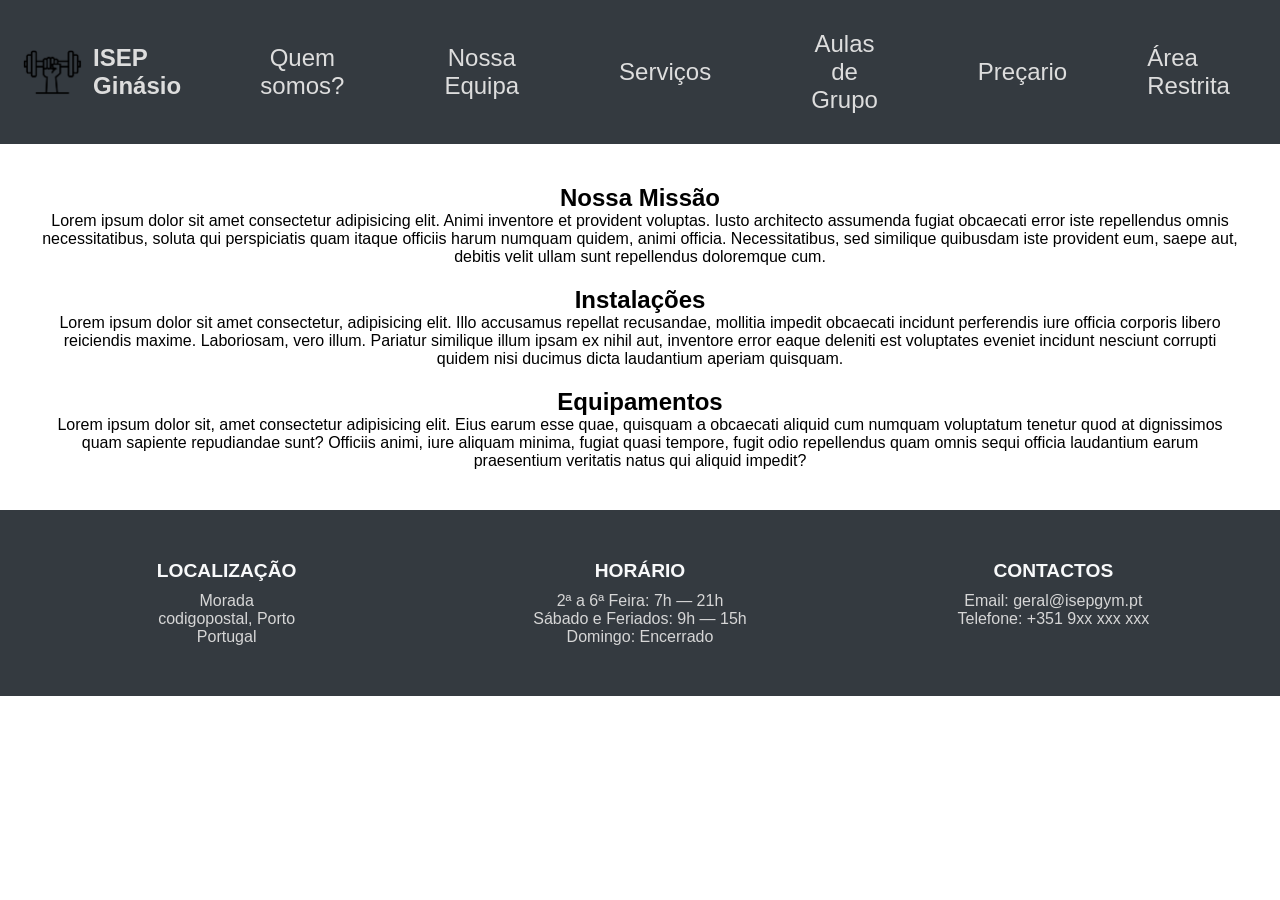
<file: index.html>
<!DOCTYPE html>
<html lang="pt">
<head>
    <meta charset="UTF-8">
    <meta name="viewport" content="width=device-width, initial-scale=1.0">

    <title>ISEP Ginásio</title>

    <!-- favicon -->
     <link rel="shortcut icon" href="assets/images/gym125.png" type="image/png">
    
    <!-- estilos da página -->
     <link rel="stylesheet" href="assets/css/estilos.css">

</head>
<body>
    <!-- Navegação -->
     <nav class="bng-navbar">
        <!-- Logo e Nome -->
         <div>
            <img src="assets/images/gym255.png" alt="Logo da empresa">
            <h3>ISEP Ginásio</h3>
         </div>

        <!-- Links centrais -->
         <div class="container-navegacao">
            <a href="index.html">Quem somos?</a>
            <a href="equipa.html">Nossa Equipa</a>
            <a href="servicos.html">Serviços</a>
            <a href="aulasgrupo.html">Aulas de Grupo</a>
            <a href="precario.html">Preçario</a>
        </div>

        <!-- Área Cliente -->
         <div class="nav-cliente">
            <a href="login_form.html" target="_blank">Área Restrita</a>
        </div>
     </nav>

    <!-- Secção "Conteúdo da página"-->
     <!-- Secção Quem Somos? -->
      <section class="container-texto-generico">
        
        <article id="quem-somos">
            <h2>Nossa Missão</h2>
            <p>Lorem ipsum dolor sit amet consectetur adipisicing elit. Animi inventore et provident voluptas. Iusto architecto assumenda fugiat obcaecati error iste repellendus omnis necessitatibus, soluta qui perspiciatis quam itaque officiis harum numquam quidem, animi officia. Necessitatibus, sed similique quibusdam iste provident eum, saepe aut, debitis velit ullam sunt repellendus doloremque cum.</p>
        </article>
        
        <article id="quem-somos">
            <h2>Instalações</h2>
            <p>Lorem ipsum dolor sit amet consectetur, adipisicing elit. Illo accusamus repellat recusandae, mollitia impedit obcaecati incidunt perferendis iure officia corporis libero reiciendis maxime. Laboriosam, vero illum. Pariatur similique illum ipsam ex nihil aut, inventore error eaque deleniti est voluptates eveniet incidunt nesciunt corrupti quidem nisi ducimus dicta laudantium aperiam quisquam.</p>
        </article>

        <article id="quem-somos">
            <h2>Equipamentos</h2>
            <p>Lorem ipsum dolor sit, amet consectetur adipisicing elit. Eius earum esse quae, quisquam a obcaecati aliquid cum numquam voluptatum tenetur quod at dignissimos quam sapiente repudiandae sunt? Officiis animi, iure aliquam minima, fugiat quasi tempore, fugit odio repellendus quam omnis sequi officia laudantium earum praesentium veritatis natus qui aliquid impedit?</p>
        </article>

      </section>

    <!-- Rodapé -->
     <footer class="footer-container">
        <div class="footer-section">
            <strong>LOCALIZAÇÃO</strong>
            <p>Morada <br> codigopostal, Porto <br> Portugal</p>
        </div>
        <div class="footer-section">
            <strong>HORÁRIO</strong>
            <p>2ª a 6ª Feira: 7h — 21h</p>
            <p>Sábado e Feriados: 9h — 15h</p>
            <p>Domingo: Encerrado</p>
        </div>
        <div class="footer-section">
            <strong>CONTACTOS</strong>
            <p>Email: geral@isepgym.pt</p>
            <p>Telefone: +351 9xx xxx xxx</p>
        </div>
     </footer>
</body>
</html>
</file>
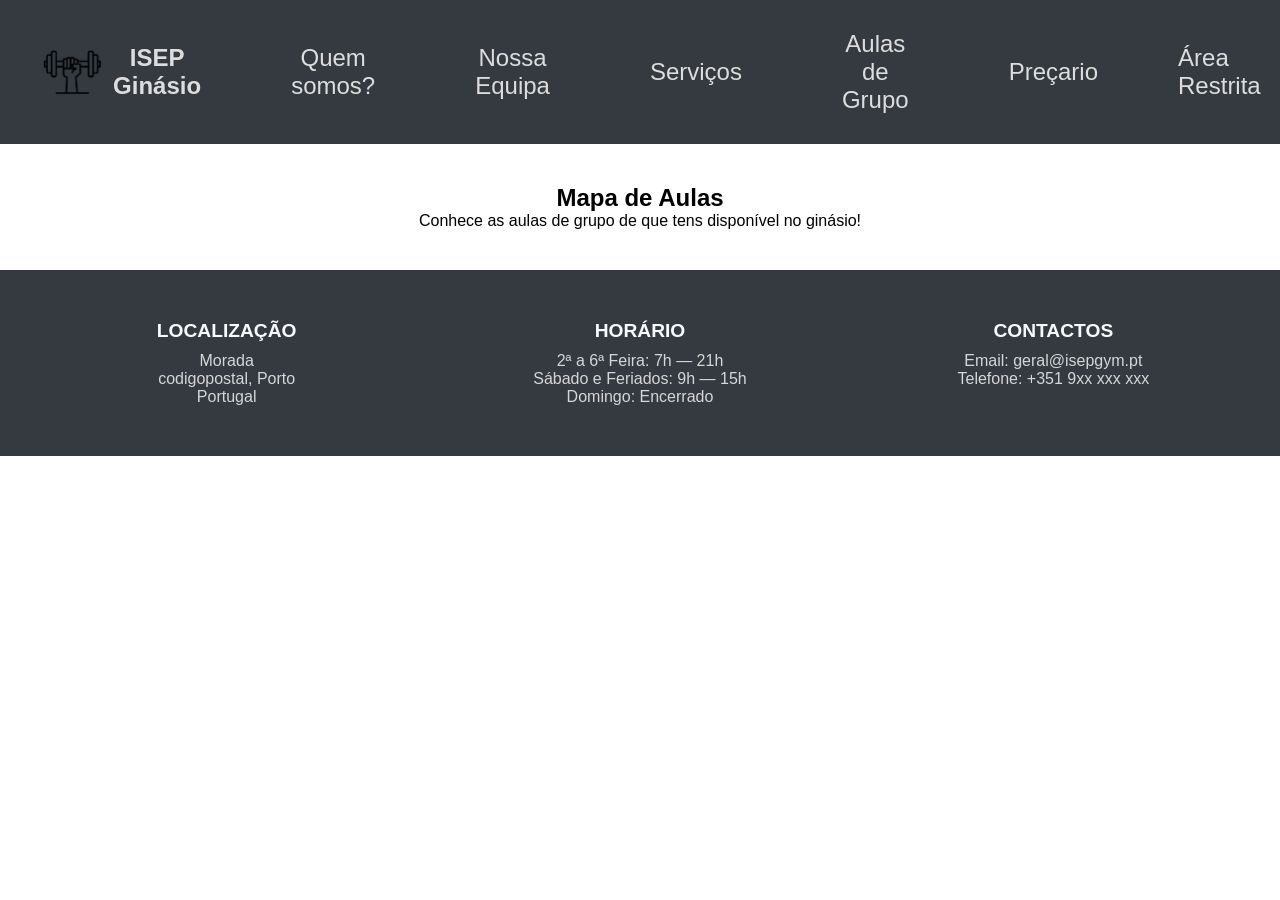
<file: aulasgrupo.html>
<!DOCTYPE html>
<html lang="pt">
<head>
    <meta charset="UTF-8">
    <meta name="viewport" content="width=device-width, initial-scale=1.0">

    <title>ISEP Ginásio</title>

    <!-- favicon -->
     <link rel="shortcut icon" href="assets/images/gym125.png" type="image/png">
    
    <!-- estilos da página -->
     <link rel="stylesheet" href="assets/css/estilos.css">

</head>
<body>
    <!-- Navegação -->
     <nav class="bng-navbar">
        <!-- Logo e Nome -->
         <div class="container-navegacao">
            <img src="assets/images/gym255.png" alt="Logo da empresa">
            <h3>ISEP Ginásio</h3>
         </div>

        <!-- Links centrais -->
         <div class="container-navegacao">
            <a href="index.html">Quem somos?</a>
            <a href="equipa.html">Nossa Equipa</a>
            <a href="servicos.html">Serviços</a>
            <a href="aulasgrupo.html">Aulas de Grupo</a>
            <a href="precario.html">Preçario</a>
        </div>

        <!-- Área Cliente -->
         <div class="nav-cliente">
            <a href="login_form.html" target="_blank">Área Restrita</a>
        </div>
     </nav>

    <!-- Secção "Conteúdo da página - Aulas de grupo"-->
     <section class="container-texto-generico">
        <section>
            <h2>Mapa de Aulas</h2>
            <p>Conhece as aulas de grupo de que tens disponível no ginásio!</p>
        </section>
    </section>

    <!-- Rodapé -->
     <footer class="footer-container">
        <div class="footer-section">
            <strong>LOCALIZAÇÃO</strong>
            <p>Morada <br> codigopostal, Porto <br> Portugal</p>
        </div>
        <div class="footer-section">
            <strong>HORÁRIO</strong>
            <p>2ª a 6ª Feira: 7h — 21h</p>
            <p>Sábado e Feriados: 9h — 15h</p>
            <p>Domingo: Encerrado</p>
        </div>
        <div class="footer-section">
            <strong>CONTACTOS</strong>
            <p>Email: geral@isepgym.pt</p>
            <p>Telefone: +351 9xx xxx xxx</p>
        </div>
     </footer>
</body>
</html>
</file>
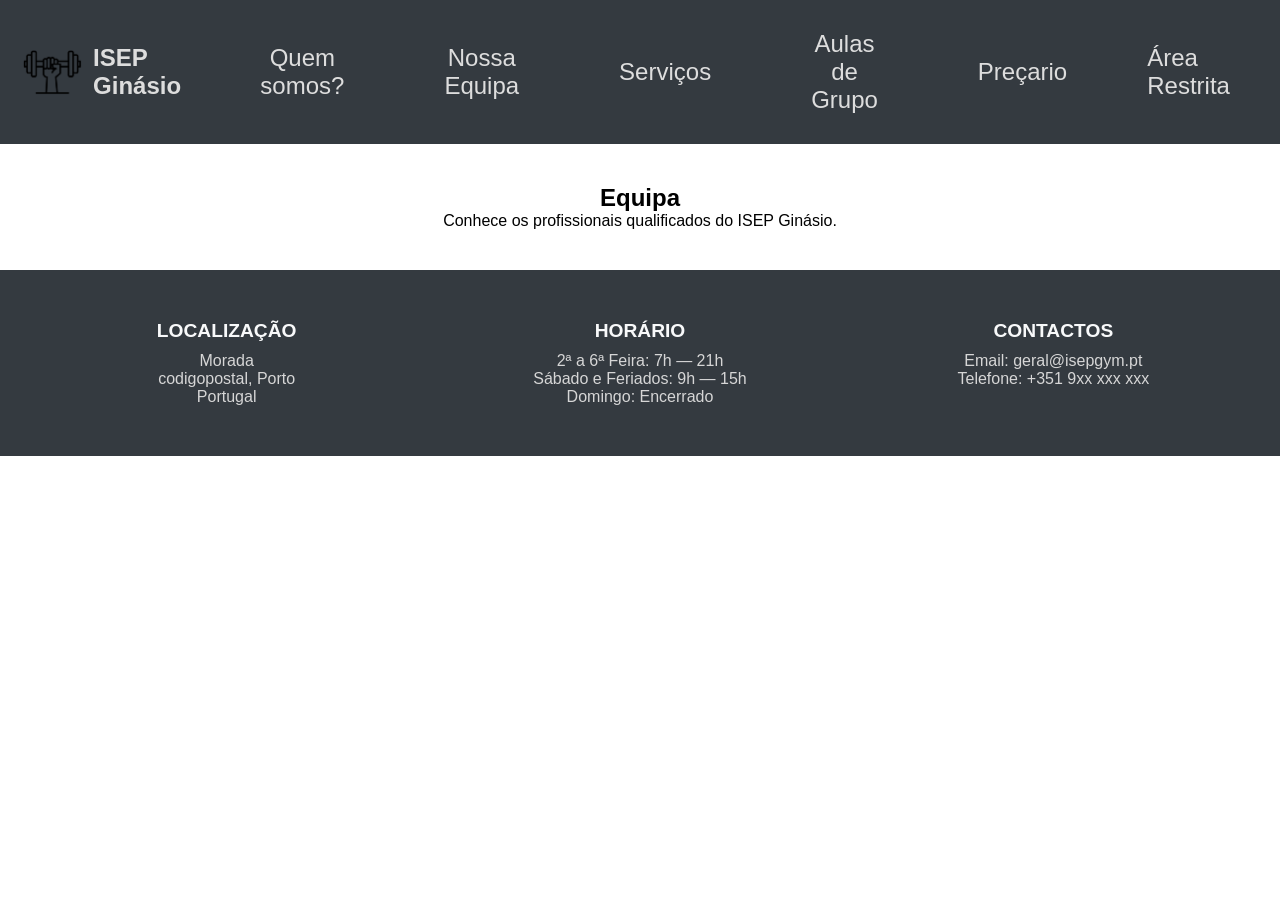
<file: equipa.html>
<!DOCTYPE html>
<html lang="pt">
<head>
    <meta charset="UTF-8">
    <meta name="viewport" content="width=device-width, initial-scale=1.0">

    <title>ISEP Ginásio</title>

    <!-- favicon -->
     <link rel="shortcut icon" href="assets/images/gym125.png" type="image/png">
    
    <!-- estilos da página -->
     <link rel="stylesheet" href="assets/css/estilos.css">

</head>
<body>
    <!-- Navegação -->
     <nav class="bng-navbar">
        <!-- Logo e Nome -->
         <div>
            <img src="assets/images/gym255.png" alt="Logo da empresa">
            <h3>ISEP Ginásio</h3>
         </div>

        <!-- Links centrais -->
         <div class="container-navegacao">
            <a href="index.html">Quem somos?</a>
            <a href="equipa.html">Nossa Equipa</a>
            <a href="servicos.html">Serviços</a>
            <a href="aulasgrupo.html">Aulas de Grupo</a>
            <a href="precario.html">Preçario</a>
        </div>

        <!-- Área Cliente -->
         <div class="nav-cliente">
            <a href="login_form.html" target="_blank">Área Restrita</a>
        </div>
     </nav>

    <!-- Secção "Conteúdo da página - Equipa"-->
     <section class="container-texto-generico">
        <section>
            <h2>Equipa</h2>
            <p>Conhece os profissionais qualificados do ISEP Ginásio.</p>
        </section>
     </section>

    <!-- Rodapé -->
     <footer class="footer-container">
        <div class="footer-section">
            <strong>LOCALIZAÇÃO</strong>
            <p>Morada <br> codigopostal, Porto <br> Portugal</p>
        </div>
        <div class="footer-section">
            <strong>HORÁRIO</strong>
            <p>2ª a 6ª Feira: 7h — 21h</p>
            <p>Sábado e Feriados: 9h — 15h</p>
            <p>Domingo: Encerrado</p>
        </div>
        <div class="footer-section">
            <strong>CONTACTOS</strong>
            <p>Email: geral@isepgym.pt</p>
            <p>Telefone: +351 9xx xxx xxx</p>
        </div>
     </footer>
</body>
</html>
</file>
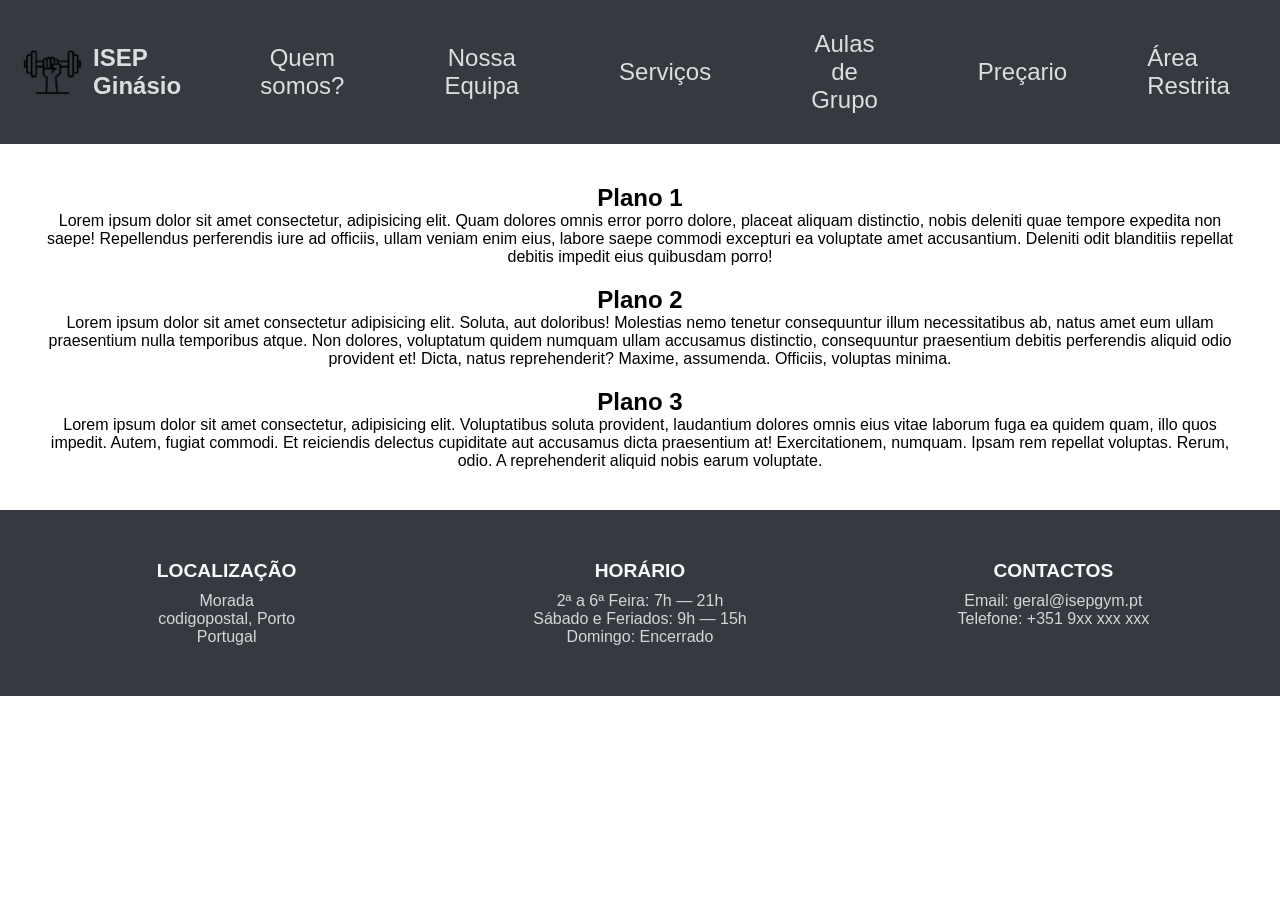
<file: precario.html>
<!DOCTYPE html>
<html lang="pt">
<head>
    <meta charset="UTF-8">
    <meta name="viewport" content="width=device-width, initial-scale=1.0">

    <title>ISEP Ginásio</title>

    <!-- favicon -->
     <link rel="shortcut icon" href="assets/images/gym125.png" type="image/png">
    
    <!-- estilos da página -->
     <link rel="stylesheet" href="assets/css/estilos.css">

</head>
<body>
    <!-- Navegação -->
     <nav class="bng-navbar">
        <!-- Logo e Nome -->
         <div>
            <img src="assets/images/gym255.png" alt="Logo da empresa">
            <h3>ISEP Ginásio</h3>
         </div>

        <!-- Links centrais -->
         <div class="container-navegacao">
            <a href="index.html">Quem somos?</a>
            <a href="equipa.html">Nossa Equipa</a>
            <a href="servicos.html">Serviços</a>
            <a href="aulasgrupo.html">Aulas de Grupo</a>
            <a href="precario.html">Preçario</a>
        </div>

        <!-- Área Cliente -->
         <div class="nav-cliente">
            <a href="login_form.html" target="_blank">Área Restrita</a>
        </div>
     </nav>

    <!-- Secção "Conteúdo da página - Preçário"-->
     <section class="container-texto-generico">
        <article>
            <h2>Plano 1</h2>
            <p>Lorem ipsum dolor sit amet consectetur, adipisicing elit. Quam dolores omnis error porro dolore, placeat aliquam distinctio, nobis deleniti quae tempore expedita non saepe! Repellendus perferendis iure ad officiis, ullam veniam enim eius, labore saepe commodi excepturi ea voluptate amet accusantium. Deleniti odit blanditiis repellat debitis impedit eius quibusdam porro!</p>
        </article>
        
        <article>
            <h2>Plano 2</h2>
            <p>Lorem ipsum dolor sit amet consectetur adipisicing elit. Soluta, aut doloribus! Molestias nemo tenetur consequuntur illum necessitatibus ab, natus amet eum ullam praesentium nulla temporibus atque. Non dolores, voluptatum quidem numquam ullam accusamus distinctio, consequuntur praesentium debitis perferendis aliquid odio provident et! Dicta, natus reprehenderit? Maxime, assumenda. Officiis, voluptas minima.</p>
        </article>

        <article>
            <h2>Plano 3</h2>
            <p>Lorem ipsum dolor sit amet consectetur, adipisicing elit. Voluptatibus soluta provident, laudantium dolores omnis eius vitae laborum fuga ea quidem quam, illo quos impedit. Autem, fugiat commodi. Et reiciendis delectus cupiditate aut accusamus dicta praesentium at! Exercitationem, numquam. Ipsam rem repellat voluptas. Rerum, odio. A reprehenderit aliquid nobis earum voluptate.</p>
        </article>
</section>

    <!-- Rodapé -->
     <footer class="footer-container">
        <div class="footer-section">
            <strong>LOCALIZAÇÃO</strong>
            <p>Morada <br> codigopostal, Porto <br> Portugal</p>
        </div>
        <div class="footer-section">
            <strong>HORÁRIO</strong>
            <p>2ª a 6ª Feira: 7h — 21h</p>
            <p>Sábado e Feriados: 9h — 15h</p>
            <p>Domingo: Encerrado</p>
        </div>
        <div class="footer-section">
            <strong>CONTACTOS</strong>
            <p>Email: geral@isepgym.pt</p>
            <p>Telefone: +351 9xx xxx xxx</p>
        </div>
     </footer>
</body>
</html>
</file>
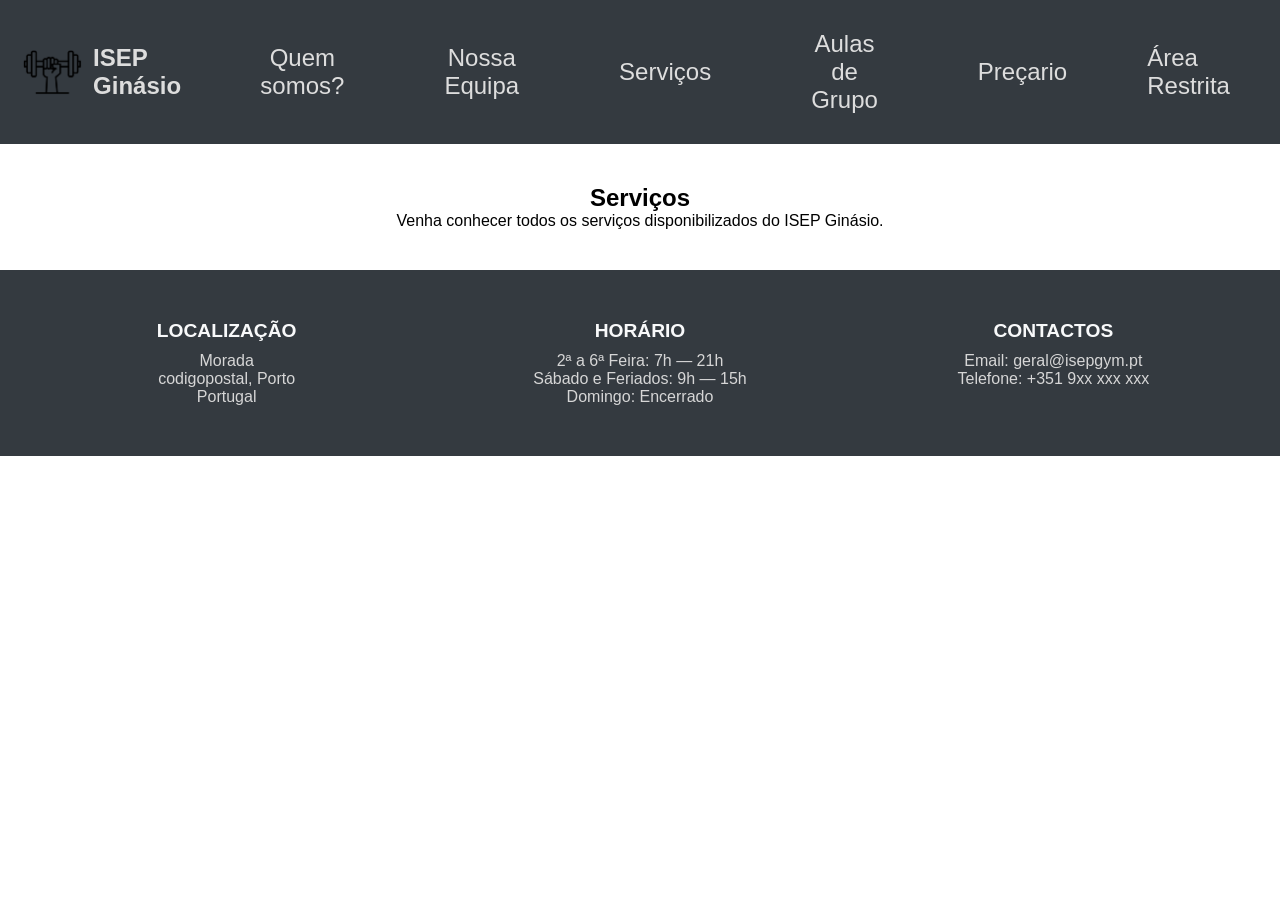
<file: servicos.html>
<!DOCTYPE html>
<html lang="pt">
<head>
    <meta charset="UTF-8">
    <meta name="viewport" content="width=device-width, initial-scale=1.0">

    <title>ISEP Ginásio</title>

    <!-- favicon -->
     <link rel="shortcut icon" href="assets/images/gym125.png" type="image/png">
    
    <!-- estilos da página -->
     <link rel="stylesheet" href="assets/css/estilos.css">

</head>
<body>
    <!-- Navegação -->
     <nav class="bng-navbar">
        <!-- Logo e Nome -->
         <div>
            <img src="assets/images/gym255.png" alt="Logo da empresa">
            <h3>ISEP Ginásio</h3>
         </div>

        <!-- Links centrais -->
         <div class="container-navegacao">
            <a href="index.html">Quem somos?</a>
            <a href="equipa.html">Nossa Equipa</a>
            <a href="servicos.html">Serviços</a>
            <a href="aulasgrupo.html">Aulas de Grupo</a>
            <a href="precario.html">Preçario</a>
        </div>

        <!-- Área Cliente -->
         <div class="nav-cliente">
            <a href="login_form.html" target="_blank">Área Restrita</a>
        </div>
     </nav>

    <!-- Secção "Conteúdo da página - Serviços"-->
     <section class="container-texto-generico">
        <section>
            <h2>Serviços</h2>
            <p>Venha conhecer todos os serviços disponibilizados do ISEP Ginásio.</p>
        </section>
     </section>

    <!-- Rodapé -->
     <footer class="footer-container">
        <div class="footer-section">
            <strong>LOCALIZAÇÃO</strong>
            <p>Morada <br> codigopostal, Porto <br> Portugal</p>
        </div>
        <div class="footer-section">
            <strong>HORÁRIO</strong>
            <p>2ª a 6ª Feira: 7h — 21h</p>
            <p>Sábado e Feriados: 9h — 15h</p>
            <p>Domingo: Encerrado</p>
        </div>
        <div class="footer-section">
            <strong>CONTACTOS</strong>
            <p>Email: geral@isepgym.pt</p>
            <p>Telefone: +351 9xx xxx xxx</p>
        </div>
     </footer>
</body>
</html>
</file>
<file: assets/css/estilos.css>
/* * é um seletor universal, ou seja, aplica-se a todos os elementos HTML da página */
* {
 margin: 0; /* Remove todas as margens padrão */
 padding: 0; /* Remove os preenchimentos internos padrão */
 box-sizing: border-box; /* Garante que a largura e altura dos elementos incluam a borda */
 font-family: Arial, Helvetica, sans-serif; /* Define a fonte do texto da página */
}

.bng-navbar {
 background-color: #343a40;
 display: flex; /* Alinha os elementos em linha */
 align-items: center;/* Centraliza os itens verticalmente */
 justify-content: space-between;/* Distribui os itens igualmente */
 padding: 10px 20px;/* Adiciona espaçamento interno */
}
.bng-navbar div {
 display: flex;
 align-items: center;
}
.bng-navbar img {
 height: 50px; /* Ajusta a altura do logo */
 margin-right: 10px;/* Adiciona espaço entre o logo e o texto */
}
.bng-navbar h3 {
 font-size: 1.5em; /* Define o tamanho do texto */
 color: #dddddd; /* Cor do texto em cinza claro */
} 

/* Estilos para os links centrais da navegação */
.container-navegacao {
 text-align: center; /* Centraliza os links */
 padding: 20px; /* Adiciona espaçamento interno */
}
.container-navegacao a {
 font-size: 1.5em; /* Aumenta o tamanho da fonte dos links */
 margin: 0px 50px; /* Adiciona espaçamento horizontal entre os links */
 text-decoration: none; /* Remove o sublinhado */
 color: #dddddd; /* Define a cor dos links */
}
.container-navegacao a:hover {
 color: #ffffff; /* Muda a cor ao passar o mouse */
} 

/* Estilos para o botão da Área Cliente */
.nav-cliente a {
 color: #dddddd; /* Cor do texto */
 text-decoration: none; /* Remove sublinhado */
 font-size: 1.5em; /* Tamanho da fonte */
 padding: 10px; /* Espaçamento interno */
 border-radius: 5px; /* Bordas arredondadas */
 transition: background 0.3s; /* Efeito suave na transição */
}
/* Efeito ao passar o mouse */
.nav-cliente a:hover {
 background-color: #0056b3; /* Cor de fundo ao passar o mouse */
} 

/* Estilos para o Rodapé */
.footer-container {
 display: flex; /* Ativa o layout flexível */
 background-color: #343a40; /* Cor de fundo escura */
 color: white; /* Cor do texto */
 padding: 40px 20px; /* Espaçamento interno */
 flex-wrap: wrap; /* Permite que os itens fiquem responsivos */
}
.footer-section {
 flex: 1; /* Faz com que as seções tenham tamanhos iguais */
 min-width: 250px; /* Garante que cada seção tenha um tamanho mínimo */
 padding: 10px; /* Espaçamento interno */
 text-align: center; /* Centraliza o texto */
}
.footer-section strong {
 font-size: 1.2rem; /* Define o tamanho da fonte dos títulos */
 display: block; /* Faz com que ocupe toda a largura */
 margin-bottom: 10px; /* Adiciona um espaço abaixo do título */
 color: #f8f9fa; /* Cor do texto */
}
.footer-section p {
 font-size: 1rem; /* Define o tamanho da fonte dos parágrafos */
 color: #d6d6d6; /* Cor do texto mais suave */
}

/* Texto Genérico */
.container-texto-generico {
 display: flex; /* Ativa o layout flexível */
 justify-content: center; /* Centraliza os elementos horizontalmente */
 flex-wrap: wrap; /* Permite que os elementos quebrem linha em telas menores */
 gap: 20px; /* Adiciona espaço entre os elementos */
 padding: 40px; /* Espaçamento interno para melhor organização */
 text-align: center; /* Centraliza o texto dentro dos artigos */
}
</file>
